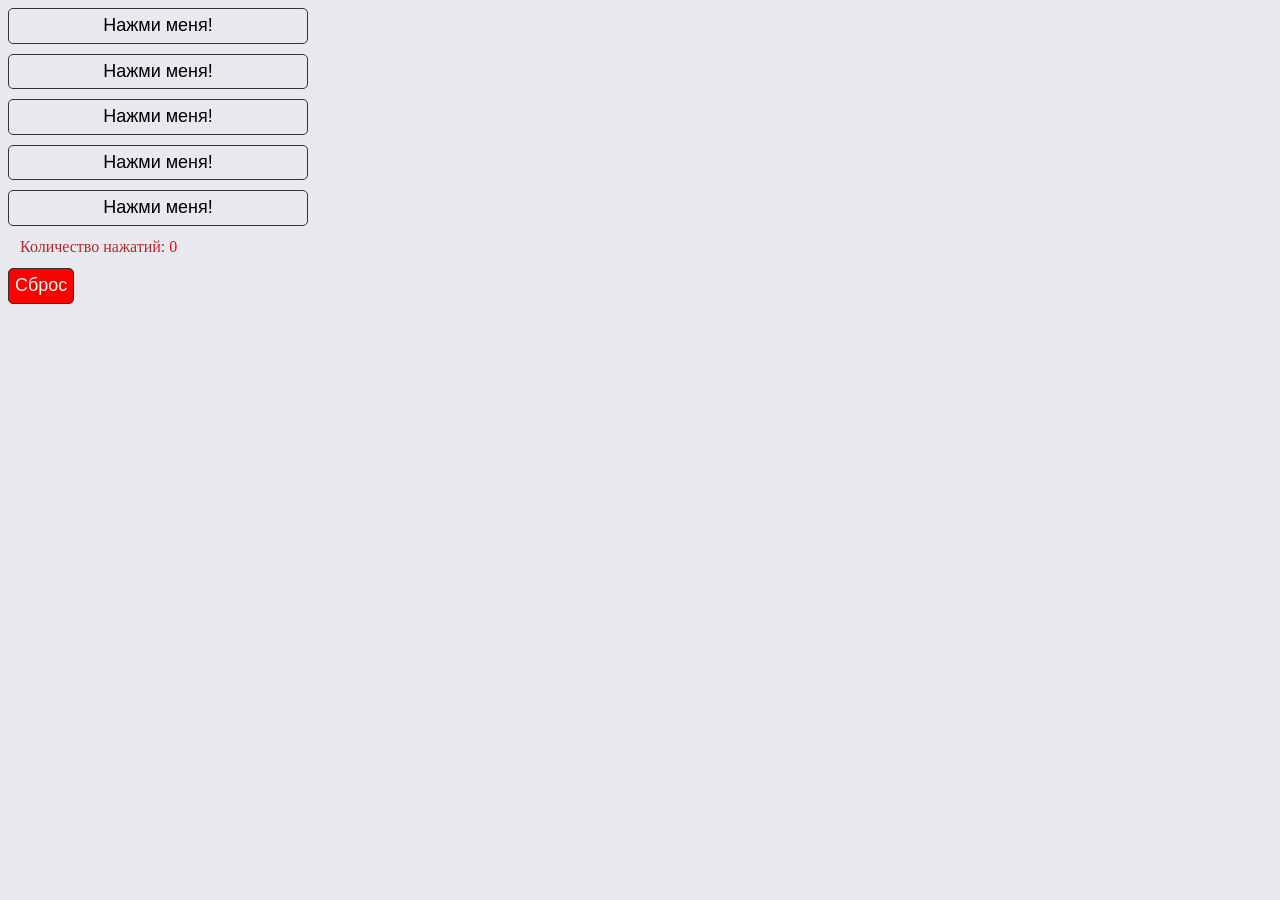
<file: 13-buttons/index.html>
<!DOCTYPE html>
<html lang="en">
  <head>
    <meta charset="UTF-8" />
    <meta name="viewport" content="width=device-width, initial-scale=1.0" />
    <title>Продвинутый DOM и Events</title>
    <script src="./app.js" defer></script>
    <link rel="stylesheet" href="./style.css" />
  </head>
  <body>
    <div class="wrapper">
      <div class="wrapper__buttons">
        <button class="button wrapper__button">Нажми меня!</button>
        <button class="button wrapper__button">Нажми меня!</button>
        <button class="button wrapper__button">Нажми меня!</button>
        <button class="button wrapper__button">Нажми меня!</button>
        <button class="button wrapper__button">Нажми меня!</button>
      </div>
      <div class="wrapper__content">
           Количество нажатий: <span class="wrapper__count">0</span>
      </div>
    </div>
    <button class="button button__reset">Сброс</button>
  </body>
</html>
</file>
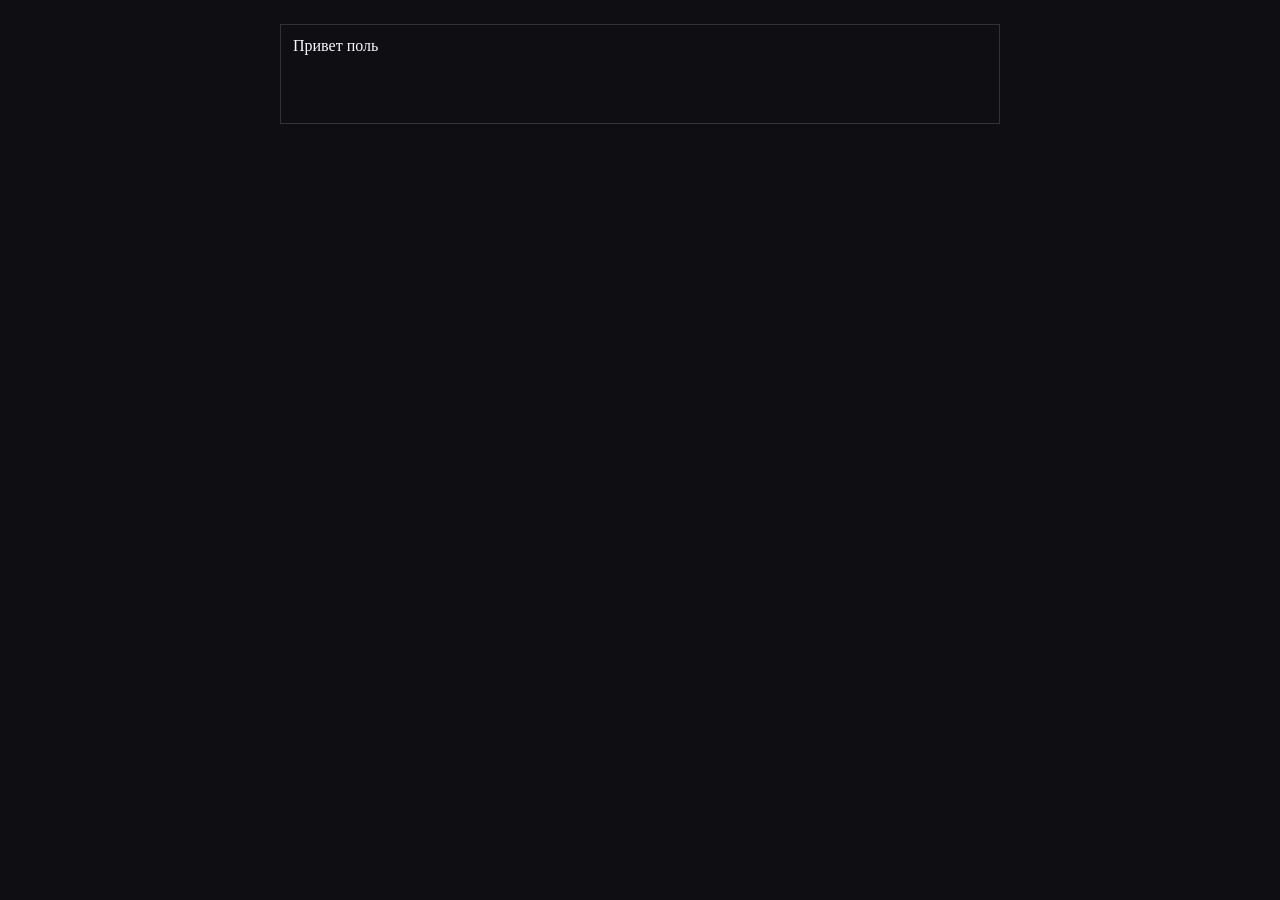
<file: 14-user-task/index.html>
<!DOCTYPE html>
<html lang="en">
<head>
    <meta charset="UTF-8">
    <meta name="viewport" content="width=device-width, initial-scale=1.0">
    <link rel="stylesheet" href="./style.css">
    <title>Модульность</title>
    <script src="./index.js" type="module"></script>
</head>
<body>
    <section class="wrapper"></section>
</body>
</html>
</file>
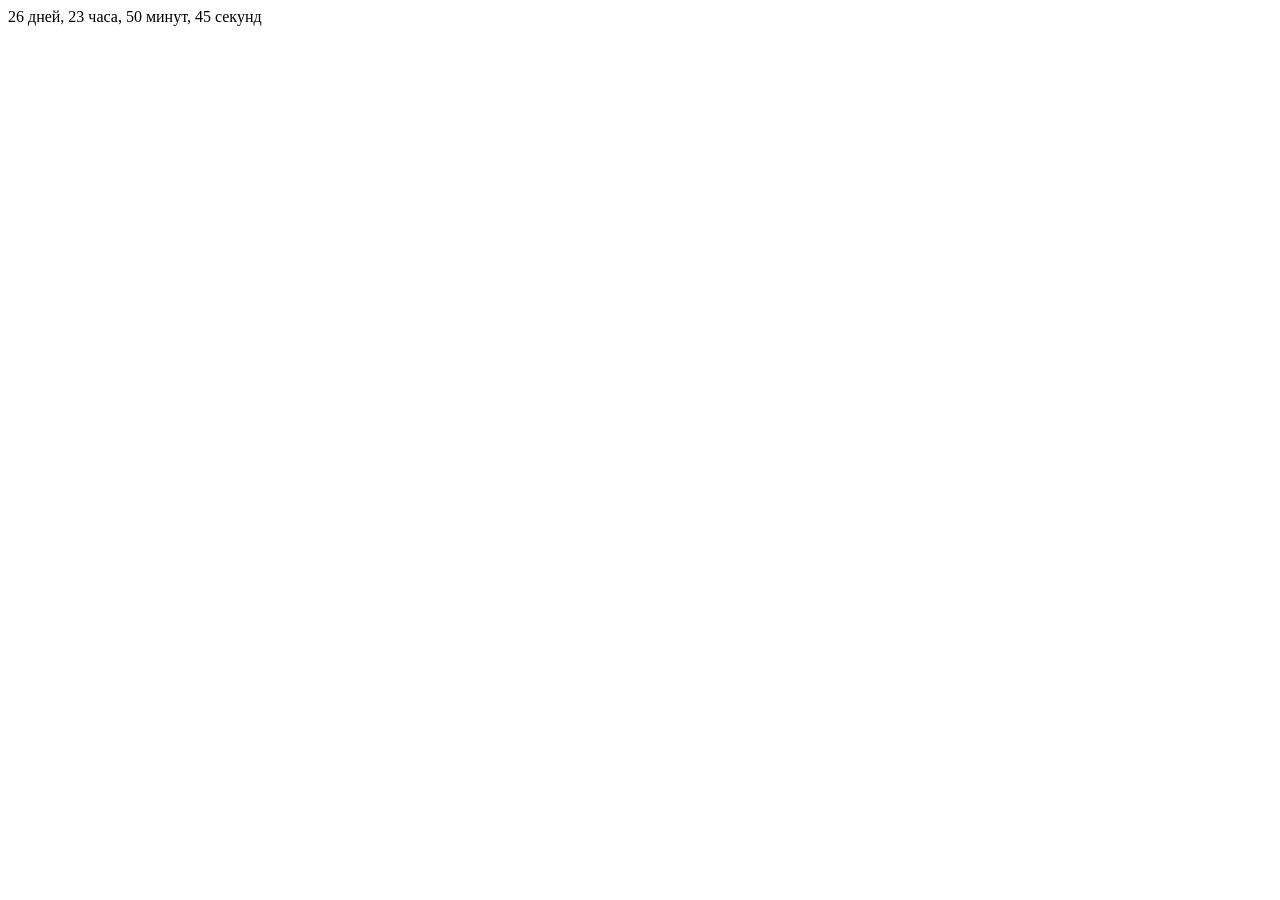
<file: 4-timer/index.html>
<!DOCTYPE html>
<html lang="en">
  <head>
    <meta charset="UTF-8" />
    <meta name="viewport" content="width=device-width, initial-scale=1.0" />
    <title>Таймеры</title>
  </head>
  <body>
    <div class="timer"></div>
    <script src="./app.js"></script>
  </body>
</html>
</file>
<file: 13-buttons/style.css>
body {
    background-color: #e8e8ef;
}
.wrapper {
    width: 300px;
}
.wrapper__buttons {
    width: 100%;
    display: flex;
    flex-direction: column;
    gap: 10px;
}
.wrapper__content {
    width: 100%;
    padding: 12px;
    color: #b32929;
    border-radius: 5px;
    min-height: 100%;
}
.button {
    background: transparent;
    font-weight: 400;
    font-size: 18px;
    line-height: 120%;
    text-align: center;
    padding: 6px;
    border-radius: 5px;
    border: 1px solid #333;
    cursor: pointer;
    &:active {
        background: #e4d3d3;
    }
}
.button__reset {
    background-color: red;
    color: rgb(252, 249, 249);
}
.wrapper__count {
    color: red;
}
.focus {
    background: #d2c8c8;
}
.active {
    color: red;
}
</file>
<file: 14-user-task/style.css>
* {
    margin: 0;
    padding: 0;
    box-sizing: border-box;
}
body {
    padding: 24px 24px;
    background-color: #0e0e13;
    color: #fafafa;

    ::selection {
        background: #5b28b9;
        border-radius: 15px;
        padding: 25px;
    }
}
section {
    display: flex;
    flex-direction: column;
    gap: 10px;
    padding: 12px;
    width: 100%;
    max-width: 720px;
    margin: 0 auto;
    border: 1px solid #333;
    min-height: 100px;
}
.title {
    border: 1px solid #333;
    border-radius: 5px;
    text-align: center;
    font-size: 32px;
    font-weight: bold;
    line-height: 140%;
}
.wrapper {
    width: 100%;
    gap: 10px;
    display: flex;
    justify-content: space-between;
    height: 100%;
}
.wrapper__buttons {
    width: 100%;
    display: flex;
    flex-direction: column;
    gap: 10px;
}
.wrapper__content {
    width: 100%;
    padding: 12px;
    color: #fafafa;
    border-radius: 5px;
    min-height: 100%;
    border: 1px solid #333;
}

.button {
    background: transparent;
    color: #fafafa;
    font-weight: 400;
    font-size: 18px;
    line-height: 120%;
    text-align: center;
    padding: 6px;
    border-radius: 5px;
    border: 1px solid #333;
    cursor: pointer;
    &:active {
        background: #333;
    }
}
.button__reset {
    color: red;
}
.wrapper__count {
    color: red;
    font-size: 22px;
}
.-focus- {
    background: #444;
}
.-active- {
    color: yellow;
}

p {
    display: flex;
    gap: 10px;
    align-items: center;
    margin: 0;
    padding: 0;
}
</file>
